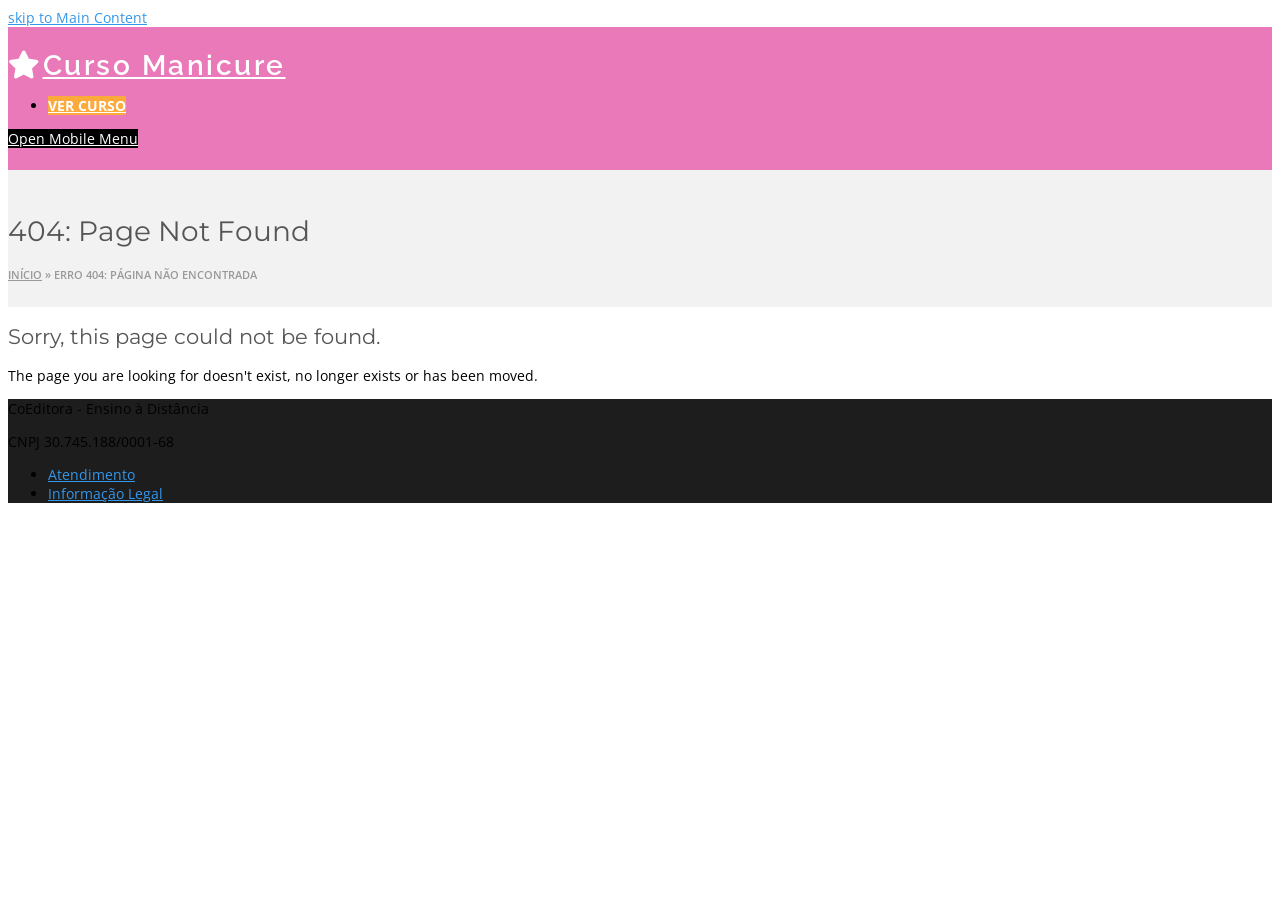
<file: cursos/alongamento-combo/schema.org/index.html>
<!DOCTYPE html>
<html lang="pt-BR" itemscope itemtype="http://schema.org/WebPage">
<head>
<meta charset="UTF-8">
<link rel="profile" href="https://gmpg.org/xfn/11">
<meta name='robots' content='noindex, follow' />
<meta name="viewport" content="width=device-width, initial-scale=1">
<meta name="generator" content="Total WordPress Theme 4.4.1" />
<meta http-equiv="X-UA-Compatible" content="IE=edge" />

	<!-- This site is optimized with the Yoast SEO plugin v26.6 - https://yoast.com/wordpress/plugins/seo/ -->
	<title>Página não encontrada - Curso Manicure</title>
	<meta property="og:locale" content="pt_BR" />
	<meta property="og:title" content="Página não encontrada - Curso Manicure" />
	<meta property="og:site_name" content="Curso Manicure" />
	<script type="application/ld+json" class="yoast-schema-graph">{"@context":"https://schema.org","@graph":[{"@type":"WebSite","@id":"https://www.cursomanicure.com/#website","url":"https://www.cursomanicure.com/","name":"Curso Manicure","description":"Melhor curso de manicure e pedicure","potentialAction":[{"@type":"SearchAction","target":{"@type":"EntryPoint","urlTemplate":"https://www.cursomanicure.com/?s={search_term_string}"},"query-input":{"@type":"PropertyValueSpecification","valueRequired":true,"valueName":"search_term_string"}}],"inLanguage":"pt-BR"}]}</script>
	<!-- / Yoast SEO plugin. -->


<link rel='dns-prefetch' href='//fonts.googleapis.com' />
<link rel='dns-prefetch' href='//use.fontawesome.com' />
<link rel="alternate" type="application/rss+xml" title="Feed para Curso Manicure &raquo;" href="https://www.cursomanicure.com/feed/" />
<link rel="alternate" type="application/rss+xml" title="Feed de comentários para Curso Manicure &raquo;" href="https://www.cursomanicure.com/comments/feed/" />
<style id='wp-img-auto-sizes-contain-inline-css' type='text/css'>
img:is([sizes=auto i],[sizes^="auto," i]){contain-intrinsic-size:3000px 1500px}
/*# sourceURL=wp-img-auto-sizes-contain-inline-css */
</style>
<link rel='stylesheet' id='js_composer_front-css' href='https://www.cursomanicure.com/wp-content/plugins/js_composer/assets/css/js_composer.min.css?ver=5.4.2' type='text/css' media='all' />
<link rel='stylesheet' id='wp-block-library-css' href='https://www.cursomanicure.com/wp-includes/css/dist/block-library/style.min.css?ver=6.9.4' type='text/css' media='all' />
<style id='classic-theme-styles-inline-css' type='text/css'>
/*! This file is auto-generated */
.wp-block-button__link{color:#fff;background-color:#32373c;border-radius:9999px;box-shadow:none;text-decoration:none;padding:calc(.667em + 2px) calc(1.333em + 2px);font-size:1.125em}.wp-block-file__button{background:#32373c;color:#fff;text-decoration:none}
/*# sourceURL=/wp-includes/css/classic-themes.min.css */
</style>
<style id='global-styles-inline-css' type='text/css'>
:root{--wp--preset--aspect-ratio--square: 1;--wp--preset--aspect-ratio--4-3: 4/3;--wp--preset--aspect-ratio--3-4: 3/4;--wp--preset--aspect-ratio--3-2: 3/2;--wp--preset--aspect-ratio--2-3: 2/3;--wp--preset--aspect-ratio--16-9: 16/9;--wp--preset--aspect-ratio--9-16: 9/16;--wp--preset--color--black: #000000;--wp--preset--color--cyan-bluish-gray: #abb8c3;--wp--preset--color--white: #ffffff;--wp--preset--color--pale-pink: #f78da7;--wp--preset--color--vivid-red: #cf2e2e;--wp--preset--color--luminous-vivid-orange: #ff6900;--wp--preset--color--luminous-vivid-amber: #fcb900;--wp--preset--color--light-green-cyan: #7bdcb5;--wp--preset--color--vivid-green-cyan: #00d084;--wp--preset--color--pale-cyan-blue: #8ed1fc;--wp--preset--color--vivid-cyan-blue: #0693e3;--wp--preset--color--vivid-purple: #9b51e0;--wp--preset--gradient--vivid-cyan-blue-to-vivid-purple: linear-gradient(135deg,rgb(6,147,227) 0%,rgb(155,81,224) 100%);--wp--preset--gradient--light-green-cyan-to-vivid-green-cyan: linear-gradient(135deg,rgb(122,220,180) 0%,rgb(0,208,130) 100%);--wp--preset--gradient--luminous-vivid-amber-to-luminous-vivid-orange: linear-gradient(135deg,rgb(252,185,0) 0%,rgb(255,105,0) 100%);--wp--preset--gradient--luminous-vivid-orange-to-vivid-red: linear-gradient(135deg,rgb(255,105,0) 0%,rgb(207,46,46) 100%);--wp--preset--gradient--very-light-gray-to-cyan-bluish-gray: linear-gradient(135deg,rgb(238,238,238) 0%,rgb(169,184,195) 100%);--wp--preset--gradient--cool-to-warm-spectrum: linear-gradient(135deg,rgb(74,234,220) 0%,rgb(151,120,209) 20%,rgb(207,42,186) 40%,rgb(238,44,130) 60%,rgb(251,105,98) 80%,rgb(254,248,76) 100%);--wp--preset--gradient--blush-light-purple: linear-gradient(135deg,rgb(255,206,236) 0%,rgb(152,150,240) 100%);--wp--preset--gradient--blush-bordeaux: linear-gradient(135deg,rgb(254,205,165) 0%,rgb(254,45,45) 50%,rgb(107,0,62) 100%);--wp--preset--gradient--luminous-dusk: linear-gradient(135deg,rgb(255,203,112) 0%,rgb(199,81,192) 50%,rgb(65,88,208) 100%);--wp--preset--gradient--pale-ocean: linear-gradient(135deg,rgb(255,245,203) 0%,rgb(182,227,212) 50%,rgb(51,167,181) 100%);--wp--preset--gradient--electric-grass: linear-gradient(135deg,rgb(202,248,128) 0%,rgb(113,206,126) 100%);--wp--preset--gradient--midnight: linear-gradient(135deg,rgb(2,3,129) 0%,rgb(40,116,252) 100%);--wp--preset--font-size--small: 13px;--wp--preset--font-size--medium: 20px;--wp--preset--font-size--large: 36px;--wp--preset--font-size--x-large: 42px;--wp--preset--spacing--20: 0.44rem;--wp--preset--spacing--30: 0.67rem;--wp--preset--spacing--40: 1rem;--wp--preset--spacing--50: 1.5rem;--wp--preset--spacing--60: 2.25rem;--wp--preset--spacing--70: 3.38rem;--wp--preset--spacing--80: 5.06rem;--wp--preset--shadow--natural: 6px 6px 9px rgba(0, 0, 0, 0.2);--wp--preset--shadow--deep: 12px 12px 50px rgba(0, 0, 0, 0.4);--wp--preset--shadow--sharp: 6px 6px 0px rgba(0, 0, 0, 0.2);--wp--preset--shadow--outlined: 6px 6px 0px -3px rgb(255, 255, 255), 6px 6px rgb(0, 0, 0);--wp--preset--shadow--crisp: 6px 6px 0px rgb(0, 0, 0);}:where(.is-layout-flex){gap: 0.5em;}:where(.is-layout-grid){gap: 0.5em;}body .is-layout-flex{display: flex;}.is-layout-flex{flex-wrap: wrap;align-items: center;}.is-layout-flex > :is(*, div){margin: 0;}body .is-layout-grid{display: grid;}.is-layout-grid > :is(*, div){margin: 0;}:where(.wp-block-columns.is-layout-flex){gap: 2em;}:where(.wp-block-columns.is-layout-grid){gap: 2em;}:where(.wp-block-post-template.is-layout-flex){gap: 1.25em;}:where(.wp-block-post-template.is-layout-grid){gap: 1.25em;}.has-black-color{color: var(--wp--preset--color--black) !important;}.has-cyan-bluish-gray-color{color: var(--wp--preset--color--cyan-bluish-gray) !important;}.has-white-color{color: var(--wp--preset--color--white) !important;}.has-pale-pink-color{color: var(--wp--preset--color--pale-pink) !important;}.has-vivid-red-color{color: var(--wp--preset--color--vivid-red) !important;}.has-luminous-vivid-orange-color{color: var(--wp--preset--color--luminous-vivid-orange) !important;}.has-luminous-vivid-amber-color{color: var(--wp--preset--color--luminous-vivid-amber) !important;}.has-light-green-cyan-color{color: var(--wp--preset--color--light-green-cyan) !important;}.has-vivid-green-cyan-color{color: var(--wp--preset--color--vivid-green-cyan) !important;}.has-pale-cyan-blue-color{color: var(--wp--preset--color--pale-cyan-blue) !important;}.has-vivid-cyan-blue-color{color: var(--wp--preset--color--vivid-cyan-blue) !important;}.has-vivid-purple-color{color: var(--wp--preset--color--vivid-purple) !important;}.has-black-background-color{background-color: var(--wp--preset--color--black) !important;}.has-cyan-bluish-gray-background-color{background-color: var(--wp--preset--color--cyan-bluish-gray) !important;}.has-white-background-color{background-color: var(--wp--preset--color--white) !important;}.has-pale-pink-background-color{background-color: var(--wp--preset--color--pale-pink) !important;}.has-vivid-red-background-color{background-color: var(--wp--preset--color--vivid-red) !important;}.has-luminous-vivid-orange-background-color{background-color: var(--wp--preset--color--luminous-vivid-orange) !important;}.has-luminous-vivid-amber-background-color{background-color: var(--wp--preset--color--luminous-vivid-amber) !important;}.has-light-green-cyan-background-color{background-color: var(--wp--preset--color--light-green-cyan) !important;}.has-vivid-green-cyan-background-color{background-color: var(--wp--preset--color--vivid-green-cyan) !important;}.has-pale-cyan-blue-background-color{background-color: var(--wp--preset--color--pale-cyan-blue) !important;}.has-vivid-cyan-blue-background-color{background-color: var(--wp--preset--color--vivid-cyan-blue) !important;}.has-vivid-purple-background-color{background-color: var(--wp--preset--color--vivid-purple) !important;}.has-black-border-color{border-color: var(--wp--preset--color--black) !important;}.has-cyan-bluish-gray-border-color{border-color: var(--wp--preset--color--cyan-bluish-gray) !important;}.has-white-border-color{border-color: var(--wp--preset--color--white) !important;}.has-pale-pink-border-color{border-color: var(--wp--preset--color--pale-pink) !important;}.has-vivid-red-border-color{border-color: var(--wp--preset--color--vivid-red) !important;}.has-luminous-vivid-orange-border-color{border-color: var(--wp--preset--color--luminous-vivid-orange) !important;}.has-luminous-vivid-amber-border-color{border-color: var(--wp--preset--color--luminous-vivid-amber) !important;}.has-light-green-cyan-border-color{border-color: var(--wp--preset--color--light-green-cyan) !important;}.has-vivid-green-cyan-border-color{border-color: var(--wp--preset--color--vivid-green-cyan) !important;}.has-pale-cyan-blue-border-color{border-color: var(--wp--preset--color--pale-cyan-blue) !important;}.has-vivid-cyan-blue-border-color{border-color: var(--wp--preset--color--vivid-cyan-blue) !important;}.has-vivid-purple-border-color{border-color: var(--wp--preset--color--vivid-purple) !important;}.has-vivid-cyan-blue-to-vivid-purple-gradient-background{background: var(--wp--preset--gradient--vivid-cyan-blue-to-vivid-purple) !important;}.has-light-green-cyan-to-vivid-green-cyan-gradient-background{background: var(--wp--preset--gradient--light-green-cyan-to-vivid-green-cyan) !important;}.has-luminous-vivid-amber-to-luminous-vivid-orange-gradient-background{background: var(--wp--preset--gradient--luminous-vivid-amber-to-luminous-vivid-orange) !important;}.has-luminous-vivid-orange-to-vivid-red-gradient-background{background: var(--wp--preset--gradient--luminous-vivid-orange-to-vivid-red) !important;}.has-very-light-gray-to-cyan-bluish-gray-gradient-background{background: var(--wp--preset--gradient--very-light-gray-to-cyan-bluish-gray) !important;}.has-cool-to-warm-spectrum-gradient-background{background: var(--wp--preset--gradient--cool-to-warm-spectrum) !important;}.has-blush-light-purple-gradient-background{background: var(--wp--preset--gradient--blush-light-purple) !important;}.has-blush-bordeaux-gradient-background{background: var(--wp--preset--gradient--blush-bordeaux) !important;}.has-luminous-dusk-gradient-background{background: var(--wp--preset--gradient--luminous-dusk) !important;}.has-pale-ocean-gradient-background{background: var(--wp--preset--gradient--pale-ocean) !important;}.has-electric-grass-gradient-background{background: var(--wp--preset--gradient--electric-grass) !important;}.has-midnight-gradient-background{background: var(--wp--preset--gradient--midnight) !important;}.has-small-font-size{font-size: var(--wp--preset--font-size--small) !important;}.has-medium-font-size{font-size: var(--wp--preset--font-size--medium) !important;}.has-large-font-size{font-size: var(--wp--preset--font-size--large) !important;}.has-x-large-font-size{font-size: var(--wp--preset--font-size--x-large) !important;}
:where(.wp-block-post-template.is-layout-flex){gap: 1.25em;}:where(.wp-block-post-template.is-layout-grid){gap: 1.25em;}
:where(.wp-block-term-template.is-layout-flex){gap: 1.25em;}:where(.wp-block-term-template.is-layout-grid){gap: 1.25em;}
:where(.wp-block-columns.is-layout-flex){gap: 2em;}:where(.wp-block-columns.is-layout-grid){gap: 2em;}
:root :where(.wp-block-pullquote){font-size: 1.5em;line-height: 1.6;}
/*# sourceURL=global-styles-inline-css */
</style>
<link rel='stylesheet' id='wpex-style-css' href='https://www.cursomanicure.com/wp-content/themes/Total/style.css?ver=4.4.1' type='text/css' media='all' />
<link rel='stylesheet' id='wpex-google-font-open-sans-css' href='//fonts.googleapis.com/css?family=Open+Sans%3A100%2C200%2C300%2C400%2C500%2C600%2C700%2C800%2C900%2C100i%2C200i%2C300i%2C400i%2C500i%2C600i%2C700i%2C800i%2C900i&#038;subset=latin&#038;ver=6.9.4' type='text/css' media='all' />
<link rel='stylesheet' id='wpex-google-font-raleway-css' href='//fonts.googleapis.com/css?family=Raleway%3A100%2C200%2C300%2C400%2C500%2C600%2C700%2C800%2C900%2C100i%2C200i%2C300i%2C400i%2C500i%2C600i%2C700i%2C800i%2C900i&#038;subset=latin&#038;ver=6.9.4' type='text/css' media='all' />
<link rel='stylesheet' id='wpex-google-font-montserrat-css' href='//fonts.googleapis.com/css?family=Montserrat%3A100%2C200%2C300%2C400%2C500%2C600%2C700%2C800%2C900%2C100i%2C200i%2C300i%2C400i%2C500i%2C600i%2C700i%2C800i%2C900i&#038;subset=latin&#038;ver=6.9.4' type='text/css' media='all' />
<link rel='stylesheet' id='wpex-visual-composer-css' href='https://www.cursomanicure.com/wp-content/themes/Total/assets/css/wpex-visual-composer.css?ver=4.4.1' type='text/css' media='all' />
<link rel='stylesheet' id='wpex-visual-composer-extend-css' href='https://www.cursomanicure.com/wp-content/themes/Total/assets/css/wpex-visual-composer-extend.css?ver=4.4.1' type='text/css' media='all' />
<link rel='stylesheet' id='elementor-icons-css' href='https://www.cursomanicure.com/wp-content/plugins/elementor/assets/lib/eicons/css/elementor-icons.min.css?ver=5.45.0' type='text/css' media='all' />
<link rel='stylesheet' id='elementor-frontend-css' href='https://www.cursomanicure.com/wp-content/plugins/elementor/assets/css/frontend.min.css?ver=3.34.1' type='text/css' media='all' />
<link rel='stylesheet' id='elementor-post-1418-css' href='https://www.cursomanicure.com/wp-content/uploads/elementor/css/post-1418.css?ver=1776245862' type='text/css' media='all' />
<link rel='stylesheet' id='elementor-pro-css' href='https://www.cursomanicure.com/wp-content/plugins/elementor-pro/assets/css/frontend.min.css?ver=3.24.3' type='text/css' media='all' />
<link rel='stylesheet' id='font-awesome-5-all-css' href='https://www.cursomanicure.com/wp-content/plugins/elementor/assets/lib/font-awesome/css/all.min.css?ver=3.34.1' type='text/css' media='all' />
<link rel='stylesheet' id='font-awesome-4-shim-css' href='https://www.cursomanicure.com/wp-content/plugins/elementor/assets/lib/font-awesome/css/v4-shims.min.css?ver=3.34.1' type='text/css' media='all' />
<link rel='stylesheet' id='bfa-font-awesome-css' href='https://use.fontawesome.com/releases/v5.15.4/css/all.css?ver=2.0.3' type='text/css' media='all' />
<link rel='stylesheet' id='wpex-responsive-css' href='https://www.cursomanicure.com/wp-content/themes/Total/assets/css/wpex-responsive.css?ver=4.4.1' type='text/css' media='all' />
<link rel='stylesheet' id='elementor-gf-local-montserrat-css' href="https://www.cursomanicure.com/wp-content/uploads/elementor/google-fonts/css/montserrat.css?ver=1746790290" type='text/css' media='all' />
<link rel='stylesheet' id='elementor-gf-inter-css' href='https://fonts.googleapis.com/css?family=Inter:100,100italic,200,200italic,300,300italic,400,400italic,500,500italic,600,600italic,700,700italic,800,800italic,900,900italic&#038;display=auto' type='text/css' media='all' />
<script type="text/javascript" src="https://www.cursomanicure.com/wp-includes/js/jquery/jquery.min.js?ver=3.7.1" id="jquery-core-js"></script>
<script type="text/javascript" src="https://www.cursomanicure.com/wp-includes/js/jquery/jquery-migrate.min.js?ver=3.4.1" id="jquery-migrate-js"></script>
<script type="text/javascript" src="https://www.cursomanicure.com/wp-content/plugins/elementor/assets/lib/font-awesome/js/v4-shims.min.js?ver=3.34.1" id="font-awesome-4-shim-js"></script>
<link rel="https://api.w.org/" href="https://www.cursomanicure.com/wp-json/" /><link rel="EditURI" type="application/rsd+xml" title="RSD" href="https://www.cursomanicure.com/xmlrpc.php?rsd" />
<meta name="generator" content="WordPress 6.9.4" />
<meta name="generator" content="performance-lab 4.0.0; plugins: ">
<meta name="generator" content="Elementor 3.34.1; features: additional_custom_breakpoints; settings: css_print_method-external, google_font-enabled, font_display-auto">
<script>
(function () {
  function addParamsToCheckoutLinks() {
    const params = new URLSearchParams(window.location.search);
    const src = params.get("src");
    const sck = params.get("sck");

    if (!src && !sck) return;

    // Pega qualquer elemento com a classe (wrapper OU link)
    const targets = document.querySelectorAll(".checkout-track");

    targets.forEach(function(el) {
      // Se o próprio elemento for <a>, usa ele. Senão, procura um <a> dentro.
      const a = (el.tagName && el.tagName.toLowerCase() === "a") ? el : el.querySelector("a");
      if (!a || !a.href) return;

      try {
        const url = new URL(a.href);

        if (src) url.searchParams.set("src", src);
        if (sck) url.searchParams.set("sck", sck);

        a.href = url.toString();
      } catch (e) {}
    });
  }

  // roda em vários momentos (Elementor às vezes injeta depois)
  document.addEventListener("DOMContentLoaded", addParamsToCheckoutLinks);
  window.addEventListener("load", addParamsToCheckoutLinks);
  setTimeout(addParamsToCheckoutLinks, 500);
  setTimeout(addParamsToCheckoutLinks, 1500);

  // Hook do Elementor (quando existir)
  document.addEventListener("elementor/frontend/init", addParamsToCheckoutLinks);
})();
</script>
<meta name="google-site-verification" content="Vv38jA6uIlmvGQZcTzB-cZSbSgLcFVE5zd-u91h2Zys" />
<meta name="generator" content="Powered by WPBakery Page Builder - drag and drop page builder for WordPress."/>
<!--[if lte IE 9]><link rel="stylesheet" type="text/css" href="https://www.cursomanicure.com/wp-content/plugins/js_composer/assets/css/vc_lte_ie9.min.css" media="screen"><![endif]--><!-- Global site tag (gtag.js) - Google Analytics -->
<script async src="https://www.googletagmanager.com/gtag/js?id=UA-78541906-11"></script>
<script>
  window.dataLayer = window.dataLayer || [];
  function gtag(){dataLayer.push(arguments);}
  gtag('js', new Date());

  gtag('config', 'UA-78541906-11');
</script>

<!-- Meta Pixel Code -->
<script>
!function(f,b,e,v,n,t,s)
{if(f.fbq)return;n=f.fbq=function(){n.callMethod?
n.callMethod.apply(n,arguments):n.queue.push(arguments)};
if(!f._fbq)f._fbq=n;n.push=n;n.loaded=!0;n.version='2.0';
n.queue=[];t=b.createElement(e);t.async=!0;
t.src=v;s=b.getElementsByTagName(e)[0];
s.parentNode.insertBefore(t,s)}(window, document,'script',
'https://connect.facebook.net/en_US/fbevents.js');
fbq('init', '1818264654884371');
fbq('track', 'PageView');
</script>
<noscript><img height="1" width="1" style="display:none"
src="https://www.facebook.com/tr?id=1818264654884371&ev=PageView&noscript=1"
/></noscript>
<!-- End Meta Pixel Code -->			<style>
				.e-con.e-parent:nth-of-type(n+4):not(.e-lazyloaded):not(.e-no-lazyload),
				.e-con.e-parent:nth-of-type(n+4):not(.e-lazyloaded):not(.e-no-lazyload) * {
					background-image: none !important;
				}
				@media screen and (max-height: 1024px) {
					.e-con.e-parent:nth-of-type(n+3):not(.e-lazyloaded):not(.e-no-lazyload),
					.e-con.e-parent:nth-of-type(n+3):not(.e-lazyloaded):not(.e-no-lazyload) * {
						background-image: none !important;
					}
				}
				@media screen and (max-height: 640px) {
					.e-con.e-parent:nth-of-type(n+2):not(.e-lazyloaded):not(.e-no-lazyload),
					.e-con.e-parent:nth-of-type(n+2):not(.e-lazyloaded):not(.e-no-lazyload) * {
						background-image: none !important;
					}
				}
			</style>
			<noscript><style type="text/css">body .wpex-vc-row-stretched, body .vc_row-o-full-height { visibility: visible; }</style></noscript>		<style type="text/css" id="wp-custom-css">
			/* Legacy tweaks*/#top-bar{min-height:0}.wpb_video_wrapper .responsive-video-wrap{margin-bottom:0}.search-entry h2{font-weight:400}.author-bio-title{font-weight:400;color:#555}.author-bio-title a{color:inherit}/* Less padding on search popup title */#searchform-overlay-title{margin-bottom:10px}/* Menu Button Color */#site-navigation-wrap li.menu-button .link-inner{background:#fda93b !important}#site-navigation-wrap li.menu-button a:hover .link-inner{background:#fd9a19 !important}/* Reset menu button for mobile */.wpex-mobile-menu li.menu-button .link-inner{background:none !important}/* Overlay Icon Color */.overlay-plus-three-hover{color:#fda93b !important}/* Center align porfolio related content */.portfolio-entry{text-align:center}/* Disable Portfolio Related Excerpt */.portfolio-entry-excerpt{display:none}		</style>
		<noscript><style type="text/css"> .wpb_animate_when_almost_visible { opacity: 1; }</style></noscript><style type="text/css" data-type="wpex-css" id="wpex-css">/*ACCENT COLOR*/.wpex-carousel-woocommerce .wpex-carousel-entry-details,a,.wpex-accent-color,#site-navigation .dropdown-menu a:hover,#site-navigation .dropdown-menu >.current-menu-item >a,#site-navigation .dropdown-menu >.current-menu-parent >a,h1 a:hover,h2 a:hover,a:hover h2,h3 a:hover,h4 a:hover,h5 a:hover,h6 a:hover,.entry-title a:hover,.modern-menu-widget a:hover,.theme-button.outline,.theme-button.clean{color:#ea79b9}.vcex-skillbar-bar,.vcex-icon-box.style-five.link-wrap:hover,.vcex-icon-box.style-four.link-wrap:hover,.vcex-recent-news-date span.month,.vcex-pricing.featured .vcex-pricing-header,.vcex-testimonials-fullslider .sp-button:hover,.vcex-testimonials-fullslider .sp-selected-button,.vcex-social-links a:hover,.vcex-testimonials-fullslider.light-skin .sp-button:hover,.vcex-testimonials-fullslider.light-skin .sp-selected-button,.vcex-divider-dots span,.vcex-testimonials-fullslider .sp-button.sp-selected-button,.vcex-testimonials-fullslider .sp-button:hover,.wpex-accent-bg,.background-highlight,input[type="submit"],.theme-button,button,.theme-button.outline:hover,.active .theme-button,.theme-button.active,#main .tagcloud a:hover,.post-tags a:hover,.wpex-carousel .owl-dot.active,.navbar-style-one .menu-button >a >span.link-inner,.wpex-carousel .owl-prev,.wpex-carousel .owl-next,body #header-two-search #header-two-search-submit,.theme-button:hover,.modern-menu-widget li.current-menu-item a,#sidebar .widget_nav_menu .current-menu-item >a,#wp-calendar caption,#site-scroll-top:hover,input[type="submit"]:hover,button:hover,.wpex-carousel .owl-prev:hover,.wpex-carousel .owl-next:hover,#site-navigation .menu-button >a >span.link-inner,#site-navigation .menu-button >a >span.link-inner:hover,.navbar-style-six .dropdown-menu >.current-menu-item >a,.navbar-style-six .dropdown-menu >.current-menu-parent >a,#wpex-sfb-l,#wpex-sfb-r,#wpex-sfb-t,#wpex-sfb-b{background-color:#ea79b9}.vcex-heading-bottom-border-w-color .vcex-heading-inner{border-bottom-color:#ea79b9}.wpb_tabs.tab-style-alternative-two .wpb_tabs_nav li.ui-tabs-active a{border-bottom-color:#ea79b9}.theme-button.outline{border-color:#ea79b9}#searchform-dropdown{border-color:#ea79b9}.toggle-bar-btn:hover{border-top-color:#ea79b9;border-right-color:#ea79b9}body #site-navigation-wrap.nav-dropdown-top-border .dropdown-menu >li >ul{border-top-color:#ea79b9}.theme-heading.border-w-color span.text{border-bottom-color:#ea79b9}/*TYPOGRAPHY*/body{font-family:"Open Sans";font-size:14px}#site-logo a.site-logo-text{font-family:"Raleway";font-weight:600;font-size:28px;letter-spacing:2.5px}#site-navigation .dropdown-menu a{font-weight:700;font-size:14px}.wpex-mobile-menu,#sidr-main{font-size:18px}.site-breadcrumbs{font-weight:600;font-size:11px;text-transform:uppercase}h1,h2,h3,h4,h5,h6,.theme-heading,.page-header-title,.heading-typography,.widget-title,.wpex-widget-recent-posts-title,.comment-reply-title,.vcex-heading,.entry-title,.sidebar-box .widget-title,.search-entry h2{font-family:"Montserrat";font-weight:400;color:#555555}/*ADVANCED STYLING CSS*/.is-sticky #site-header{border-color:transparent}/*CUSTOMIZER STYLING*/.site-breadcrumbs{color:#999999}.site-breadcrumbs .sep{color:#999999}.site-breadcrumbs a{color:#999999}.site-breadcrumbs a:hover{color:#222222}.page-header.wpex-supports-mods{padding-top:25px;padding-bottom:25px;background-color:#f2f2f2;border-top-color:#f2f2f2;border-bottom-color:#e7e7e7}.page-header.wpex-supports-mods .page-header-title{color:#555555}a,h1 a:hover,h2 a:hover,h3 a:hover,h4 a:hover,h5 a:hover,h6 a:hover,.entry-title a:hover,.woocommerce .woocommerce-error a.button,.woocommerce .woocommerce-info a.button,.woocommerce .woocommerce-message a.button{color:#3397eb}a:hover{color:#1e73be}.theme-button,input[type="submit"],button{padding:10px 20px}.theme-button,input[type="submit"],button,#site-navigation .menu-button >a >span.link-inner{background:#1787e5}.theme-button:hover,input[type="submit"]:hover,button:hover,#site-navigation .menu-button >a:hover >span.link-inner{background:#3397eb}.full-width-main-layout .container,.full-width-main-layout .vc_row-fluid.container,.boxed-main-layout #wrap{width:1040px}#top-bar-wrap{background-color:#000000;border-color:#000000;color:#999999}.wpex-top-bar-sticky{background-color:#000000}#top-bar-content strong{color:#999999}#top-bar-content a{color:#ffffff}#top-bar-social-alt a{color:#ffffff}#top-bar-content a:hover{color:#ffffff}#top-bar-social-alt a:hover{color:#ffffff}#top-bar-social a.wpex-social-btn-no-style{color:#cccccc}#top-bar-social a.wpex-social-btn-no-style:hover{color:#ffffff}#site-header{background-color:#ea79b9}#site-header-sticky-wrapper{background-color:#ea79b9}#site-header-sticky-wrapper.is-sticky #site-header{background-color:#ea79b9}.footer-has-reveal #site-header{background-color:#ea79b9}#searchform-header-replace{background-color:#ea79b9}body.wpex-has-vertical-header #site-header{background-color:#ea79b9}#site-header-inner{padding-top:22px;padding-bottom:22px}#site-header.overlay-header #site-header-inner{padding-top:22px;padding-bottom:22px}#site-logo a.site-logo-text{color:#ffffff}#site-navigation .dropdown-menu >li >a{color:#ffffff}#site-navigation .dropdown-menu >li >a:hover,#site-navigation .dropdown-menu >li.sfHover >a{color:#fda93b}#site-navigation .dropdown-menu >.current-menu-item >a,#site-navigation .dropdown-menu >.current-menu-parent >a,#site-navigation .dropdown-menu >.current-menu-item >a:hover,#site-navigation .dropdown-menu >.current-menu-parent >a:hover{color:#fda93b!important}#site-header #site-navigation .dropdown-menu ul{background-color:#000000;border-color:#000000}#site-header #site-navigation .dropdown-menu ul li{border-color:#000000}#site-header #site-navigation .dropdown-menu ul li a{border-color:#000000}#site-header #site-navigation .dropdown-menu ul >li >a{color:#aaaaaa}#site-header #site-navigation .dropdown-menu ul >li >a:hover{color:#ffffff}#mobile-menu a{font-size:14px;color:#ffffff;background:#000000;border-color:#000000}#mobile-menu a:hover{color:#ffffff;background:#000000;border-color:#000000}.mobile-toggle-nav{background:#000000}.wpex-mobile-toggle-menu-fixed_top .mobile-toggle-nav{background:#000000}.mobile-toggle-nav a{border-color:#0a0a0a;color:#a3a3a3}.wpex-mobile-toggle-menu-fixed_top .mobile-toggle-nav a{border-color:#0a0a0a;color:#a3a3a3}.mobile-toggle-nav a:hover{color:#ffffff}.wpex-mobile-toggle-menu-fixed_top .mobile-toggle-nav a:hover{color:#ffffff}#footer-inner{padding:60px 0 20px}#footer{background-color:#222222}#footer-bottom{background:#1d1d1d}.vc_column-inner{margin-bottom:40px}</style>
		<script id="hotmart_launcher_script">
			(function(l,a,u,n,c,h,e,r){l['HotmartLauncherObject']=c;l[c]=l[c]||function(){
			(l[c].q=l[c].q||[]).push(arguments)},l[c].l=1*new Date();h=a.createElement(u),
			e=a.getElementsByTagName(u)[0];h.async=1;h.src=n;e.parentNode.insertBefore(h,e)
			})(window,document,'script','//launcher.hotmart.com/launcher.js','hot');

			hot('account','c25dd6e2-03cd-4db9-a129-cdfbb3d471b5');
		</script>
</head>

<!-- Begin Body -->
<body class="error404 wp-theme-Total wpex-theme wpex-responsive full-width-main-layout no-composer wpex-live-site content-full-width has-breadcrumbs sidebar-widget-icons hasnt-overlay-header smooth-fonts wpex-mobile-toggle-menu-icon_buttons has-mobile-menu wpb-js-composer js-comp-ver-5.4.2 vc_responsive elementor-default elementor-kit-1418">


<a href="#content" class="skip-to-content local-scroll-link">skip to Main Content</a><span data-ls_id="#site_top"></span>
<div id="outer-wrap" class="clr">

	
	<div id="wrap" class="clr">

		

<header id="site-header" class="header-one fixed-scroll wpex-dropdown-style-minimal dyn-styles clr" itemscope="itemscope" itemtype="http://schema.org/WPHeader">

	
	<div id="site-header-inner" class="container clr">

		
<div id="site-logo" class="site-branding clr header-one-logo">
	<div id="site-logo-inner" class="clr">
					<a href="https://www.cursomanicure.com/" title="Curso Manicure" rel="home" class="site-logo-text"><span id="site-logo-fa-icon" class="fa fa-star" aria-hidden="true"></span>Curso Manicure</a>
					</div><!-- #site-logo-inner -->
</div><!-- #site-logo -->
	
	<div id="site-navigation-wrap" class="navbar-style-one wpex-dropdowns-caret clr">

		<nav id="site-navigation" class="navigation main-navigation clr" itemscope="itemscope" itemtype="http://schema.org/SiteNavigationElement">

			
				<ul id="menu-main" class="dropdown-menu sf-menu"><li id="menu-item-125" class="menu-button menu-item menu-item-type-custom menu-item-object-custom menu-item-home menu-item-125"><a target="_blank" href="https://www.cursomanicure.com/"><span class="link-inner">VER CURSO</span></a></li>
</ul>
			
		</nav><!-- #site-navigation -->

	</div><!-- #site-navigation-wrap -->

	

<div id="mobile-menu" class="clr wpex-mobile-menu-toggle wpex-hidden"><a href="#" class="mobile-menu-toggle"><span class="fa fa-navicon" aria-hidden="true"></span><span class="screen-reader-text">Open Mobile Menu</span></a></div><!-- #mobile-menu -->
	</div><!-- #site-header-inner -->

	
</header><!-- #header -->


		
		<main id="main" class="site-main clr">

			

<header class="page-header wpex-supports-mods">
	
		
	<div class="page-header-inner container clr">
		<h1 class="page-header-title wpex-clr" itemprop="headline"><span>404: Page Not Found</span></h1><nav class="site-breadcrumbs wpex-clr hidden-phone position-absolute has-js-fix"><span class="breadcrumb-trail"><span><span><a href="https://www.cursomanicure.com/">Início</a></span> &raquo; <span class="breadcrumb_last" aria-current="page">Erro 404: Página não encontrada</span></span></span></nav>	</div><!-- .page-header-inner -->

	
</header><!-- .page-header -->


	<div id="content-wrap" class="container clr">

		
		<div id="primary" class="content-area clr">

			
			<main id="content" class="clr site-content" role="main">

				
				<article class="entry clr">

					
							<div class="error404-content clr">

								<h1>Sorry, this page could not be found.</h1>
								<p>The page you are looking for doesn&#039;t exist, no longer exists or has been moved.</p>

							</div><!-- .error404-content -->

						
					
				</article><!-- .entry -->

				
			</main><!-- #content -->

			
		</div><!-- #primary -->

		
	</div><!-- .container -->


            
        </main><!-- #main-content -->
                
        
        




<div id="footer-bottom" class="clr textdefault">
	<div id="footer-bottom-inner" class="container clr">
		
<div id="copyright" class="clr">
	CoEditora - Ensino à Distância </p>
CNPJ 30.745.188/0001-68</div><!-- #copyright -->
<div id="footer-bottom-menu" class="clr"><div class="menu-footer-container"><ul id="menu-footer" class="menu"><li id="menu-item-1229" class="menu-item menu-item-type-custom menu-item-object-custom menu-item-1229"><a href="https://api.whatsapp.com/send?phone=5543999777355&#038;text=Atendimento%20Faby%20Cardoso%20">Atendimento</a></li>
<li id="menu-item-686" class="menu-item menu-item-type-post_type menu-item-object-page menu-item-686"><a href="https://www.cursomanicure.com/legal/">Informação Legal</a></li>
</ul></div></div><!-- #footer-bottom-menu -->	</div><!-- #footer-bottom-inner -->
</div><!-- #footer-bottom -->


    </div><!-- #wrap -->

    
</div><!-- .outer-wrap -->


<script type="speculationrules">
{"prefetch":[{"source":"document","where":{"and":[{"href_matches":"/*"},{"not":{"href_matches":["/wp-*.php","/wp-admin/*","/wp-content/uploads/*","/wp-content/*","/wp-content/plugins/*","/wp-content/themes/Total/*","/*\\?(.+)"]}},{"not":{"selector_matches":"a[rel~=\"nofollow\"]"}},{"not":{"selector_matches":".no-prefetch, .no-prefetch a"}}]},"eagerness":"conservative"}]}
</script>
				<script>
				;
				(function($, w) {
					'use strict';
					let $window = $(w);

					$(document).ready(function() {

						let isEnable = "";
						let isEnableLazyMove = "";
						let speed = isEnableLazyMove ? '0.7' : '0.2';

						if( !isEnable ) {
							return;
						}

						if (typeof haCursor == 'undefined' || haCursor == null) {
							initiateHaCursorObject(speed);
						}

						setTimeout(function() {
							let targetCursor = $('.ha-cursor');
							if (targetCursor) {
								if (!isEnable) {
									$('body').removeClass('hm-init-default-cursor-none');
									$('.ha-cursor').addClass('ha-init-hide');
								} else {
									$('body').addClass('hm-init-default-cursor-none');
									$('.ha-cursor').removeClass('ha-init-hide');
								}
							}
						}, 500);

					});

				}(jQuery, window));
			</script>
		
					<script>
				const lazyloadRunObserver = () => {
					const lazyloadBackgrounds = document.querySelectorAll( `.e-con.e-parent:not(.e-lazyloaded)` );
					const lazyloadBackgroundObserver = new IntersectionObserver( ( entries ) => {
						entries.forEach( ( entry ) => {
							if ( entry.isIntersecting ) {
								let lazyloadBackground = entry.target;
								if( lazyloadBackground ) {
									lazyloadBackground.classList.add( 'e-lazyloaded' );
								}
								lazyloadBackgroundObserver.unobserve( entry.target );
							}
						});
					}, { rootMargin: '200px 0px 200px 0px' } );
					lazyloadBackgrounds.forEach( ( lazyloadBackground ) => {
						lazyloadBackgroundObserver.observe( lazyloadBackground );
					} );
				};
				const events = [
					'DOMContentLoaded',
					'elementor/lazyload/observe',
				];
				events.forEach( ( event ) => {
					document.addEventListener( event, lazyloadRunObserver );
				} );
			</script>
			<script type="text/javascript" id="wpex-core-js-extra">
/* <![CDATA[ */
var wpexLocalize = {"isRTL":"","mainLayout":"full-width","menuSearchStyle":"disabled","siteHeaderStyle":"one","megaMenuJS":"1","superfishDelay":"600","superfishSpeed":"fast","superfishSpeedOut":"fast","hasMobileMenu":"1","mobileMenuBreakpoint":"960","mobileMenuStyle":"toggle","mobileMenuToggleStyle":"icon_buttons","localScrollUpdateHash":"","localScrollHighlight":"1","localScrollSpeed":"1000","localScrollEasing":"easeInOutExpo","scrollTopSpeed":"1000","scrollTopOffset":"100","carouselSpeed":"150","lightboxType":"iLightbox","customSelects":".woocommerce-ordering .orderby, #dropdown_product_cat, .widget_categories select, .widget_archive select, #bbp_stick_topic_select, #bbp_topic_status_select, #bbp_destination_topic, .single-product .variations_form .variations select, .widget .dropdown_product_cat","overlaysMobileSupport":"1","responsiveDataBreakpoints":{"tl":"1024px","tp":"959px","pl":"767px","pp":"479px"},"ajaxurl":"https://www.cursomanicure.com/wp-admin/admin-ajax.php","loadMore":{"text":"Load More","loadingText":"Loading...","failedText":"Failed to load posts."},"hasStickyHeader":"1","stickyHeaderStyle":"standard","hasStickyMobileHeader":"","overlayHeaderStickyTop":"0","stickyHeaderBreakPoint":"960","animateMobileToggle":"1","mobileToggleMenuPosition":"afterheader","altercf7Prealoader":"1","iLightbox":{"auto":false,"skin":"minimal","path":"horizontal","infinite":false,"maxScale":1,"minScale":0,"width":1400,"height":"","videoWidth":1280,"videoHeight":720,"controls":{"arrows":true,"thumbnail":true,"fullscreen":true,"mousewheel":false,"slideshow":true},"slideshow":{"pauseTime":3000,"startPaused":true},"effects":{"reposition":true,"repositionSpeed":200,"switchSpeed":300,"loadedFadeSpeed":50,"fadeSpeed":500},"show":{"title":true,"speed":200},"hide":{"speed":200},"overlay":{"blur":true,"opacity":"0.9"},"social":{"start":true,"show":"mouseenter","hide":"mouseleave","buttons":false},"text":{"close":"Press Esc to close","enterFullscreen":"Enter Fullscreen (Shift+Enter)","exitFullscreen":"Exit Fullscreen (Shift+Enter)","slideShow":"Slideshow","next":"Next","previous":"Previous"},"thumbnails":{"maxWidth":120,"maxHeight":80}}};
//# sourceURL=wpex-core-js-extra
/* ]]> */
</script>
<script type="text/javascript" src="https://www.cursomanicure.com/wp-content/themes/Total/assets/js/wpex.min.js?ver=4.4.1" id="wpex-core-js"></script>
<script type="text/javascript" src="https://www.cursomanicure.com/wp-content/plugins/happy-elementor-addons/assets/js/extension-reading-progress-bar.min.js?ver=3.16.3" id="happy-reading-progress-bar-js"></script>

<script defer src="https://static.cloudflareinsights.com/beacon.min.js/v8c78df7c7c0f484497ecbca7046644da1771523124516" integrity="sha512-8DS7rgIrAmghBFwoOTujcf6D9rXvH8xm8JQ1Ja01h9QX8EzXldiszufYa4IFfKdLUKTTrnSFXLDkUEOTrZQ8Qg==" data-cf-beacon='{"version":"2024.11.0","token":"6c4561697eb34724b3d7c931989b1942","r":1,"server_timing":{"name":{"cfCacheStatus":true,"cfEdge":true,"cfExtPri":true,"cfL4":true,"cfOrigin":true,"cfSpeedBrain":true},"location_startswith":null}}' crossorigin="anonymous"></script>
</body>
</html>
</file>
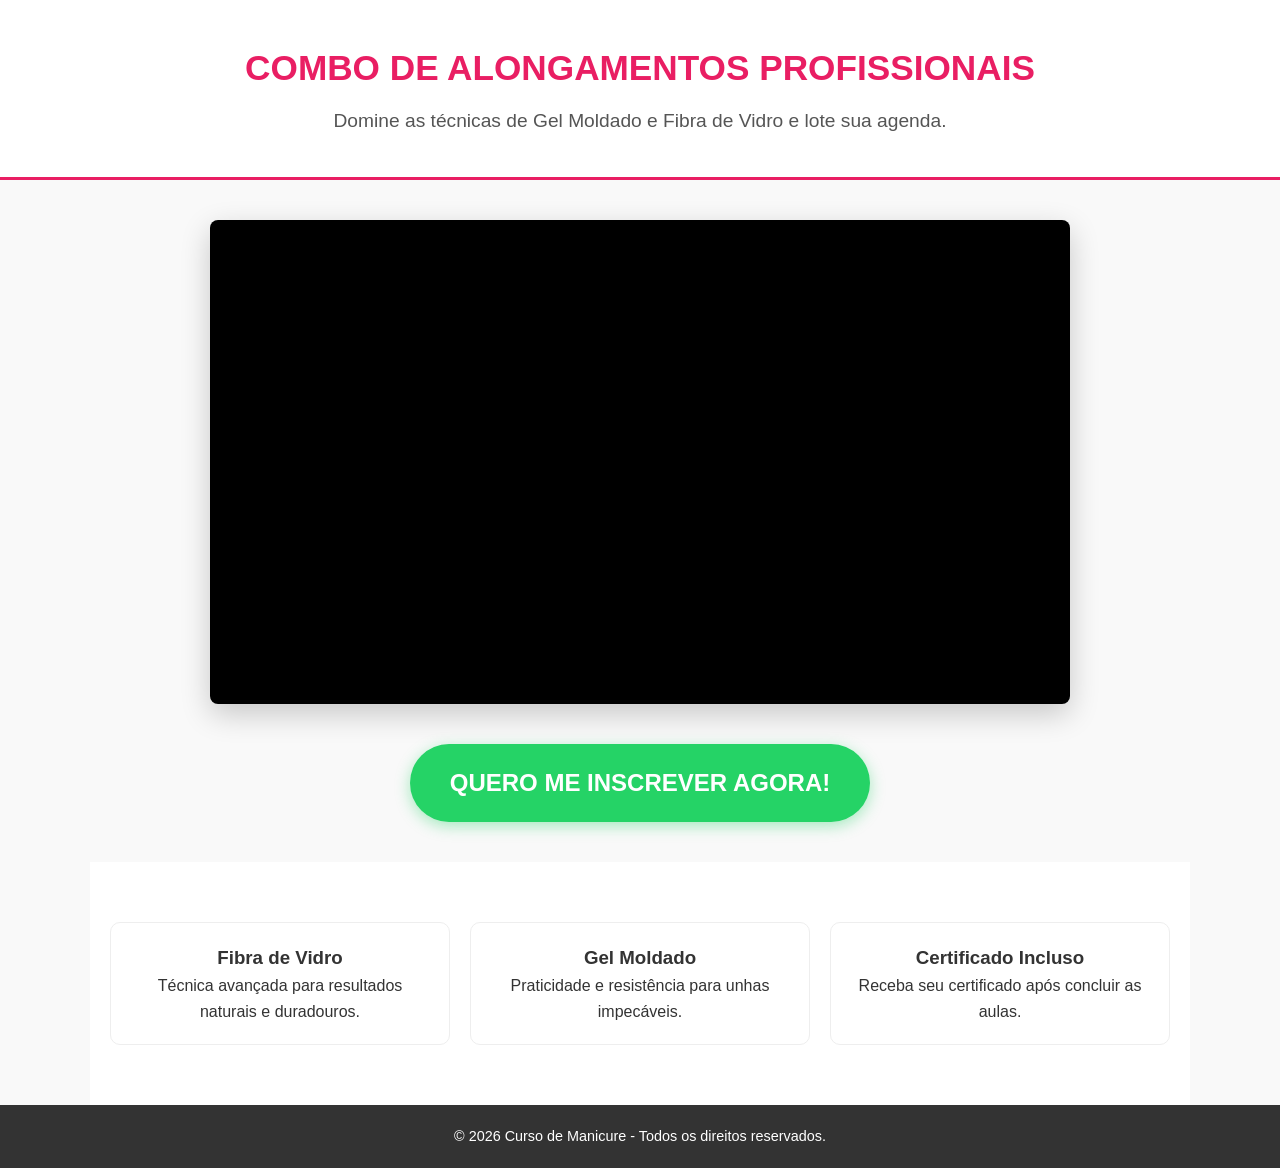
<file: cursos/alongamento-combo/indexA32.html>
<!DOCTYPE html>
<html lang="pt-BR">
<head>
    <meta charset="UTF-8">
    <meta name="viewport" content="width=device-width, initial-scale=1.0">
    <title>COMBO de Alongamentos [Gel + Fibra de Vidro]</title>
    <style>
        /* Reset e Estilos Base */
        * { margin: 0; padding: 0; box-sizing: border-box; font-family: 'Segoe UI', Tahoma, Geneva, Verdana, sans-serif; }
        body { background-color: #f9f9f9; color: #333; line-height: 1.6; }

        /* Header / Hero */
        header { 
            background: #fff; 
            padding: 40px 20px; 
            text-align: center; 
            border-bottom: 3px solid #e91e63; 
        }
        h1 { color: #e91e63; font-size: 2.2rem; margin-bottom: 10px; text-transform: uppercase; }
        p.subtitle { font-size: 1.2rem; color: #555; max-width: 800px; margin: 0 auto; }

        /* Container do Vídeo (Onde estava o erro) */
        .video-section { 
            max-width: 900px; 
            margin: 40px auto; 
            padding: 0 20px;
        }
        .video-container {
            position: relative;
            padding-bottom: 56.25%; /* Proporção 16:9 */
            height: 0;
            overflow: hidden;
            background: #000;
            border-radius: 8px;
            box-shadow: 0 10px 30px rgba(0,0,0,0.2);
        }
        .video-container iframe, .video-container video {
            position: absolute;
            top: 0;
            left: 0;
            width: 100%;
            height: 100%;
            border: none;
        }

        /* Call to Action */
        .cta-section { text-align: center; margin: 40px 0; }
        .btn-compra {
            background-color: #25d366; /* Verde sucesso */
            color: white;
            padding: 20px 40px;
            font-size: 1.5rem;
            font-weight: bold;
            text-decoration: none;
            border-radius: 50px;
            display: inline-block;
            transition: transform 0.2s, background 0.3s;
            box-shadow: 0 4px 15px rgba(37, 211, 102, 0.4);
        }
        .btn-compra:hover { transform: scale(1.05); background-color: #128c7e; }

        /* Seção de Conteúdo */
        .features { 
            background: #fff; 
            padding: 60px 20px; 
            display: grid; 
            grid-template-columns: repeat(auto-fit, minmax(300px, 1fr)); 
            gap: 20px; 
            max-width: 1100px; 
            margin: 0 auto; 
        }
        .card { padding: 20px; border: 1px solid #eee; border-radius: 10px; text-align: center; }
        .card img { max-width: 100%; border-radius: 5px; }
        
        /* Rodapé */
        footer { background: #333; color: white; text-align: center; padding: 20px; font-size: 0.9rem; }

        /* Responsividade */
        @media (max-width: 600px) {
            h1 { font-size: 1.6rem; }
            .btn-compra { font-size: 1.1rem; width: 90%; }
        }
    </style>
</head>
<body>

    <header>
        <h1>Combo de Alongamentos Profissionais</h1>
        <p class="subtitle">Domine as técnicas de Gel Moldado e Fibra de Vidro e lote sua agenda.</p>
    </header>

    <section class="video-section">
        <div class="video-container">
            <iframe 
                src="https://www.youtube.com/embed/SEU_ID_DO_VIDEO" 
                title="Vídeo de Apresentação" 
                allow="accelerometer; autoplay; clipboard-write; encrypted-media; gyroscope; picture-in-picture" 
                allowfullscreen>
            </iframe>
        </div>
    </section>

    <section class="cta-section">
        <a href="SEU_LINK_DE_CHECKOUT_AQUI" class="btn-compra">
            QUERO ME INSCREVER AGORA!
        </a>
    </section>

    <section class="features">
        <div class="card">
            <h3>Fibra de Vidro</h3>
            <p>Técnica avançada para resultados naturais e duradouros.</p>
        </div>
        <div class="card">
            <h3>Gel Moldado</h3>
            <p>Praticidade e resistência para unhas impecáveis.</p>
        </div>
        <div class="card">
            <h3>Certificado Incluso</h3>
            <p>Receba seu certificado após concluir as aulas.</p>
        </div>
    </section>

    <footer>
        <p>&copy; 2026 Curso de Manicure - Todos os direitos reservados.</p>
    </footer>

</body>
</html>
</file>
